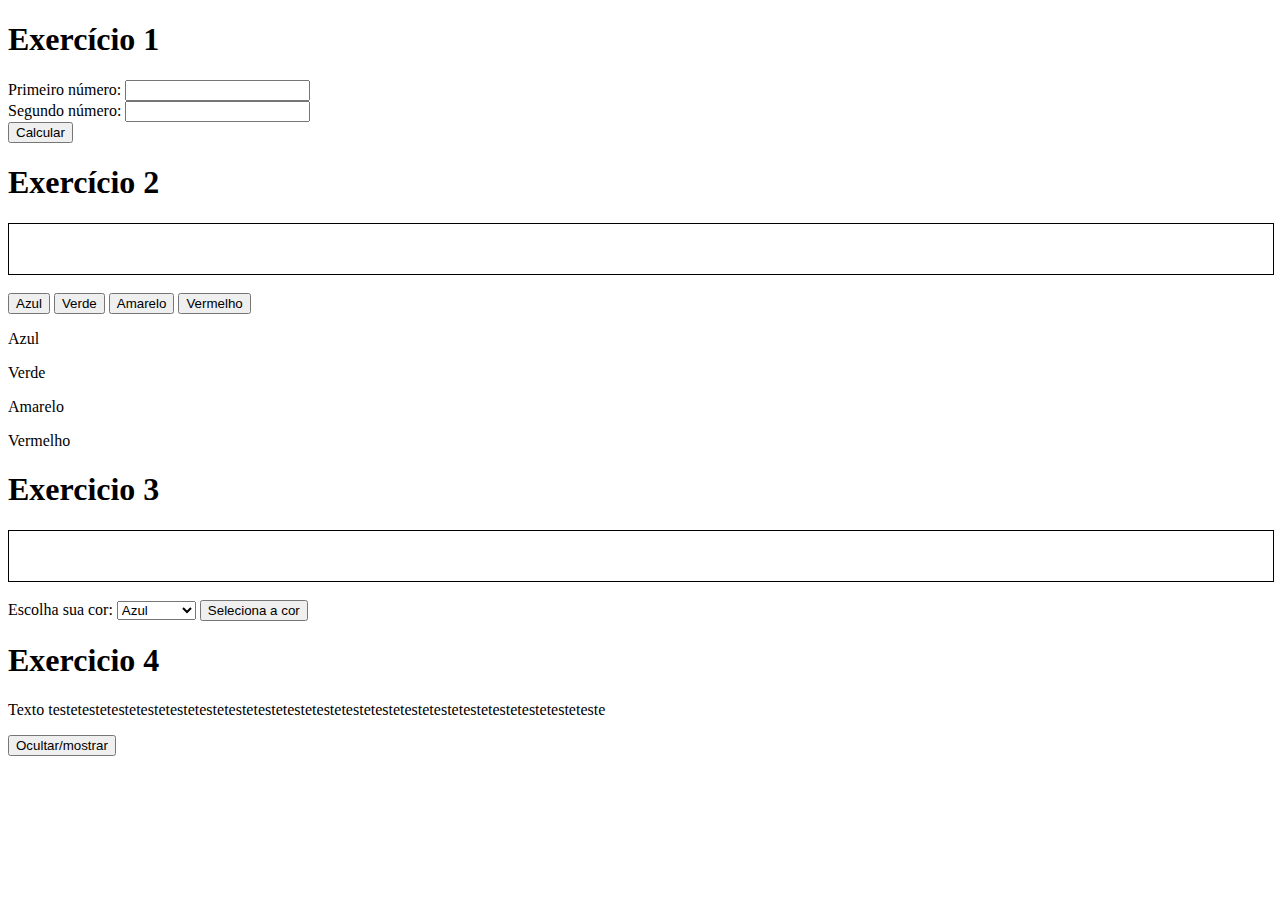
<file: atividade_devweb/index.html>
<!DOCTYPE html>
<html lang="pt-br">

<head>
    <meta charset="UTF-8">
    <meta http-equiv="X-UA-Compatible" content="IE=edge">
    <meta name="viewport" content="width=device-width, initial-scale=1.0">
    <title>Eventos</title>
    <script src="index.js"></script>
</head>

<body>


    <h1> Exercício 1 </h1>
    <label for="primeironum"> Primeiro número:</label>
    <input type="number" id="primeironum">
    <br>
    <label for="segundonum"> Segundo número:</label>
    <input type="number" id="segundonum">
    <br>
    <input type="submit" value="Calcular" onclick="somar()"> </input>


    <h1> Exercício 2 </h1>
    <div id="ex2"> </div> <br>
    <input type="submit" value="Azul" onclick="azul()">
    <input type="submit" value="Verde" onclick="verde()">
    <input type="submit" value="Amarelo" onclick="amarelo()">
    <input type="submit" value="Vermelho" onclick="vermelho()">

    <p id="ex3" onmouseover="azul()" onmouseout="branco()"> Azul </p>
    <p id="ex3" onmouseover="verde()" onmouseout="branco()"> Verde </p>
    <p id="ex3" onmouseover="amarelo()" onmouseout="branco()"> Amarelo </p>
    <p id="ex3" onmouseover="vermelho()" onmouseout="branco()"> Vermelho </p>

    <h1> Exercicio 3 </h1>

    <div id="exe3"> </div> <br>
    <label for="cores"> Escolha sua cor: </label>

    <select name="cores" id="cor" onchange="cor()">
        <option value="azul">Azul</option>
        <option value="amarelo">Amarelo</option>
        <option value="verde">Verde</option>
        <option value="vermelho">Vermelho</option>
    </select>

    <button onclick="func()"> Seleciona a cor </button>

    <h1> Exercicio 4 </h1>
    <p id="prg">
        Texto testetestetestetestetestetestetestetestetestetestetestetestetestetestetestetestetestetesteteste
    </p>
    <button onclick="exe4()" ondblclick="ex4()"> Ocultar/mostrar </button>

    <style>
        div {
            height: 50px;
            width: 100%;
            border: 1px solid black;
        }
    </style>
</body>

</html>
</file>
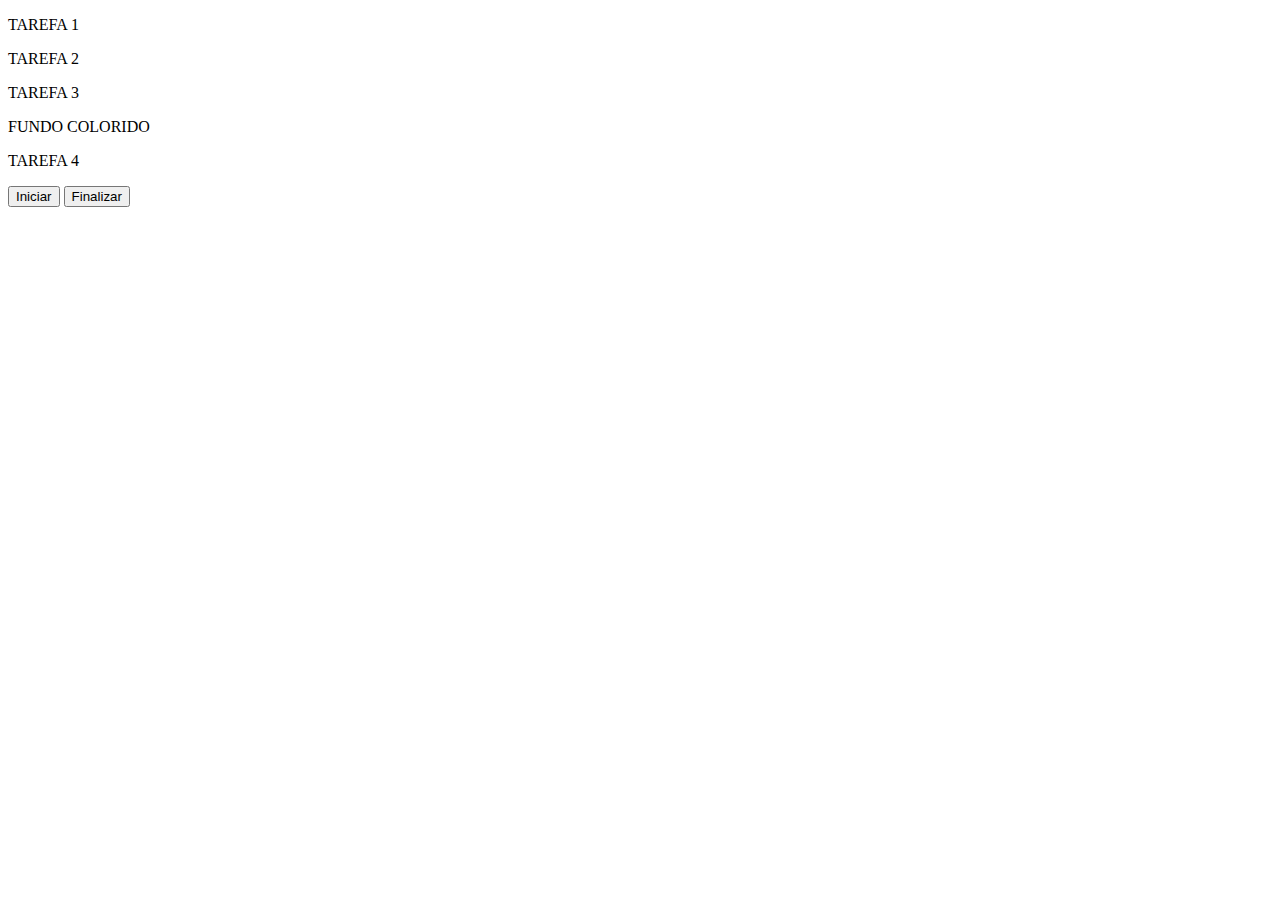
<file: atvSetInterval/index.html>
<!DOCTYPE html>
<html lang="en">
<head>
    <meta charset="UTF-8">
    <meta http-equiv="X-UA-Compatible" content="IE=edge">
    <meta name="viewport" content="width=device-width, initial-scale=1.0">
    <title>Document</title>
    <script src="index.js"></script>
</head>
<body>
    <p>TAREFA 1</p>
    <p id="tarefa1">

    </p>
    <p>TAREFA 2</p>
    <p id="tarefa2">

    </p>
    <p>TAREFA 3</p>
    <p id="tarefa3">
        FUNDO COLORIDO
    </p>
    <p>TAREFA 4</p>
    <button id="start">Iniciar</button>
    <button id="end">Finalizar</button>
    <p id="tarefa4">
    
    </p>
</body>
</html>
</file>
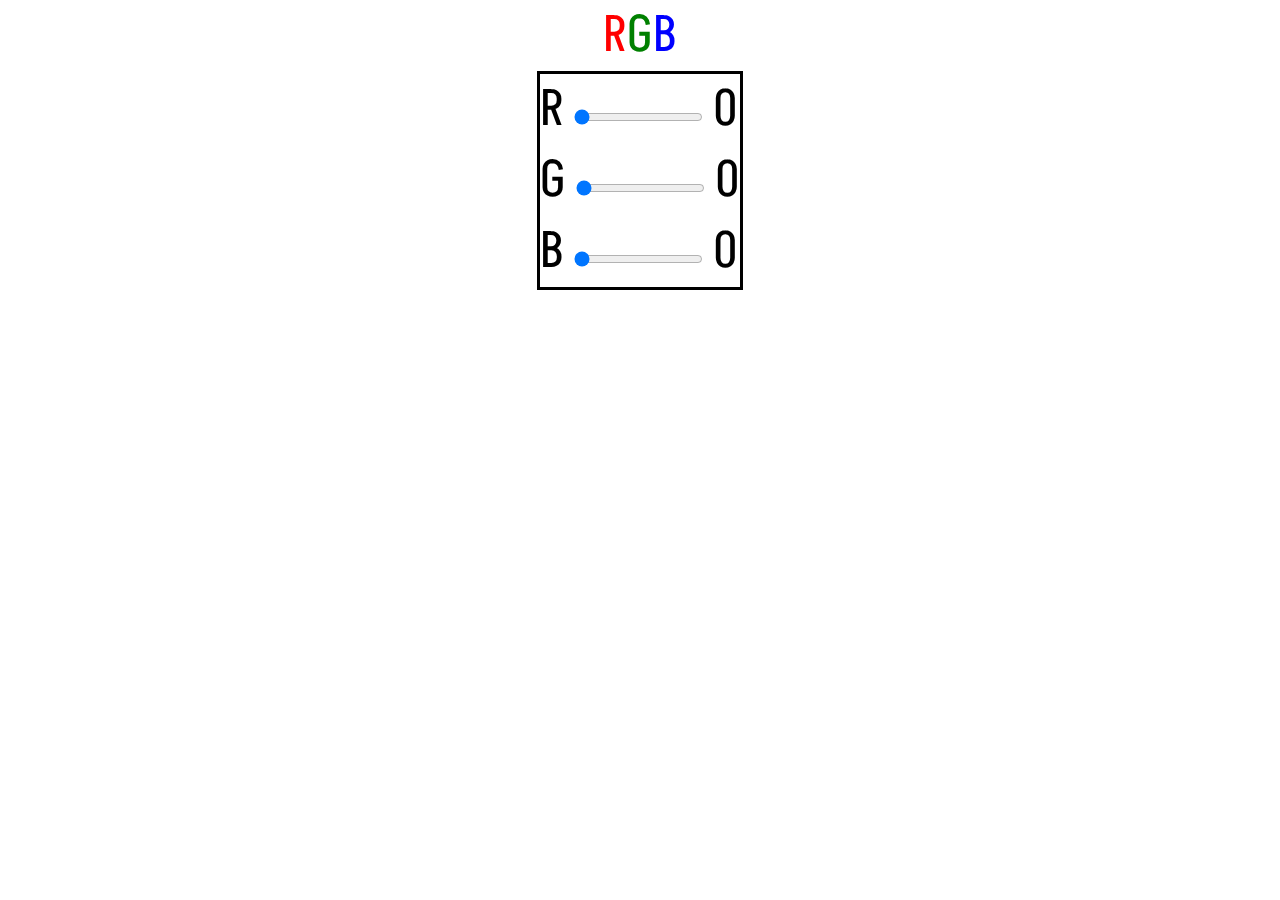
<file: RGB/index.html>
<!DOCTYPE html>
<html lang="pt-br">
  <head>
    <meta charset="UTF-8" />
    <meta http-equiv="X-UA-Compatible" content="IE=edge" />
    <meta name="viewport" content="width=device-width, initial-scale=1.0" />
    <title>RGB</title>
    <link rel="stylesheet" href="style.css" />
  </head>

  <body>
    <div id="title"><span id="titleR">R</span><span id="titleG">G</span><span id="titleB">B</span></div>
    <div id="inputs">
      <div>
        <label for="R">R</label>
        <input type="range" name="R" id="R" min="0" max="255" value="0"/>
        <label id="inputR">0</label>
      </div>
      <div>
        <label for="G">G</label>
        <input type="range" name="G" id="G" min="0" max="255" value="0"/>
        <label id="inputG">0</label>
      </div>
      <div>
        <label for="G">B</label>
        <input type="range" name="G" id="B" min="0" max="255" value="0"/>
        <label id="inputB">0</label>
      </div>
    </div>

    <script src="script.js"></script>
  </body>
</html>
</file>
<file: RGB/style.css>
@import url('https://fonts.googleapis.com/css2?family=Akshar:wght@500&display=swap');
*{
    margin: 0;
    font-family: 'Akshar', sans-serif;
    font-size: 4vw;
}
body{
    display: flex;
    flex-direction: column;
    align-items: center;
}
#inputs{
    background-color: white;
    border-style: solid;
}

#titleR{
    color: red;
}
#titleG{
    color:green;
}
#titleB{
    color:blue;
}
</file>
